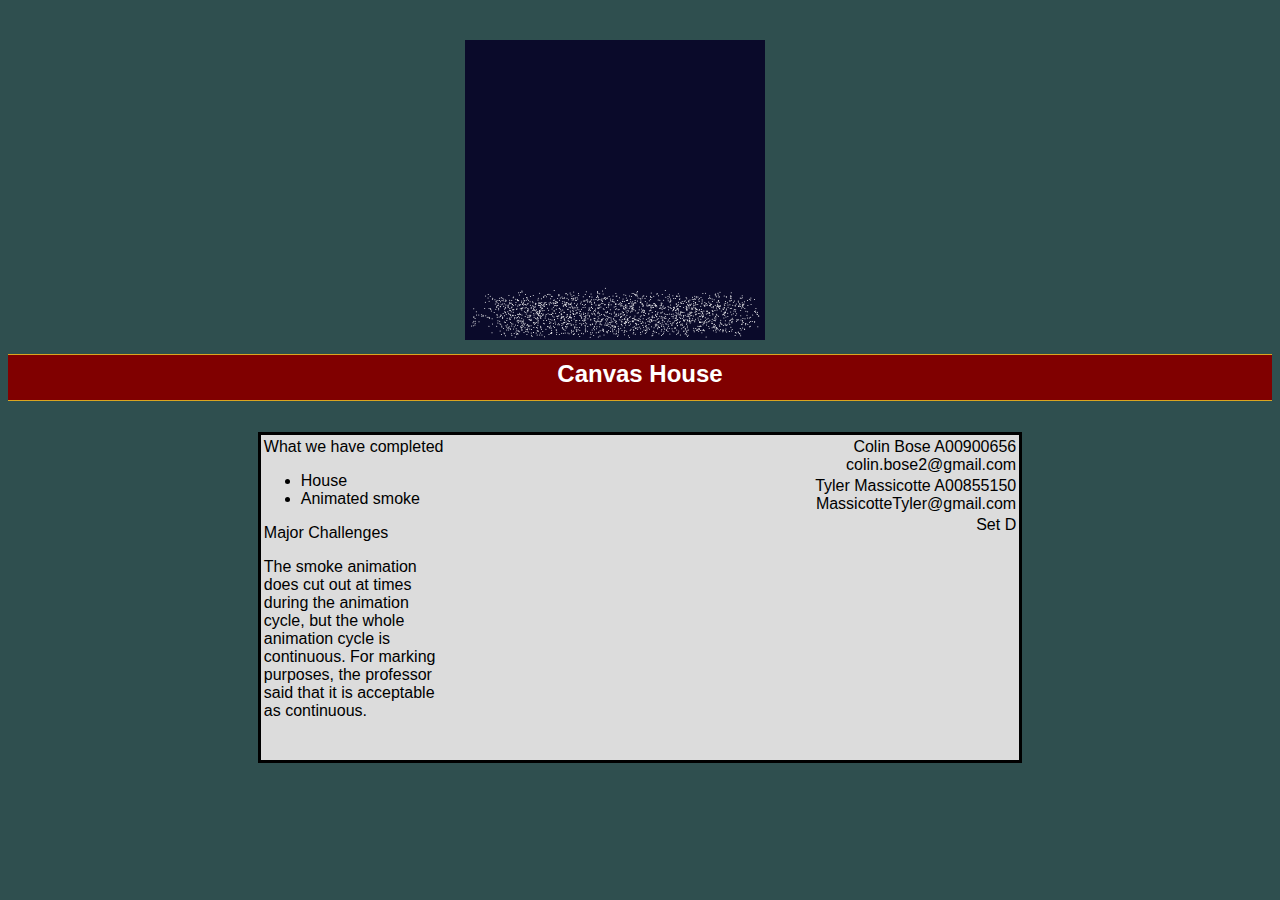
<file: house.html>
<!DOCTYPE html>
<html lang="en">
    <head>
        <title>Bose, Colin & Massicotte, Tyler</title>
        <meta charset="utf-8">
        <script type="text/javascript" src="scripts/script.js">
        </script>
		<link rel="stylesheet" type="text/css" href="styles/style.css">
    </head>
    <body onload="drawMe()" style="font-family: arial">
	<div id="container">

		<div id="frame">
			<canvas id="secondCanvas" width="300" height="300"></canvas>
		</div>
		<div id="header"><h2 id="headText">Canvas House</h2></div>
		<div id="slate">
			<div id="leftSide">
				<div id="completed">What we have completed</div>
				<div  id="list"><ul>
											<li>House</li>
											<li>Animated smoke</li>
										</ul>
				</div>
				<div id="challenges">Major Challenges
                <p>The smoke animation does cut out at times during the animation cycle, but the whole
                animation cycle is continuous. For marking purposes, the professor said that it is acceptable as continuous. </p>
                </div>
			</div>
			<div id="rightSide">
				<div class="names">Colin Bose A00900656 <br>colin.bose2@gmail.com</div>
				<div class="names">Tyler Massicotte A00855150 MassicotteTyler@gmail.com</div>
				<div class="names">Set D</div>
		</div>
		</div>

    </div>
	</body>
</html>
</file>
<file: styles/style.css>
body {
	background-color: darkslategrey;
 }
 #container {
	width:  100%;
	height : 100%;
 }

 #frame {
	margin-left: auto;
	margin-right: auto;
	padding-top: 2.5%;
	width: 350px;
 }

 #myCanvas{
            background-color: black;
			border-style: ridge;
			border-width: 15px;
			border-color: #8B4513;
			box-shadow: 5px 5px 5px #222;
 }

#slate {
	width: 60%;
	height: 325px;
	margin: auto;
	margin-top: 2.5%;
	background-color: #DCDCDC;
	border-style: solid;
	border-width: 3px;
}

.names {
	padding-top: 3px;
	padding-right: 3px;
	clear: right;
	float: right;
	text-align: right;

}

#completed {
	padding-top: 3px;
	padding-left: 3px;
	width: 50%;
	float: left;
}

#list{

	width: 50%;
	float: left;
	clear: left;
}

#challenges {

	padding-left: 3px;
	width: 50%;
	float: left;
	clear: left;
}

#leftSide, #rightSide {
	width: 50%;
	height: 100%;
	float: left;
}

#rightSide {
	float: right;
}

#header {

	margin-top: 10px;
	margin-left: 0;
	margin-right: 0;
	/*padding-bottom: 5px;*/
	width: 100%;
	height: 45px;
	background-color: maroon;
	text-align: center;
	color: white;
	border-style: solid;
	border-width: 1px;
	border-color: goldenrod;
	border-left: none;
	border-right: none;
}

#headText {
	padding-top: 5px;
	margin: auto;
}
</file>
